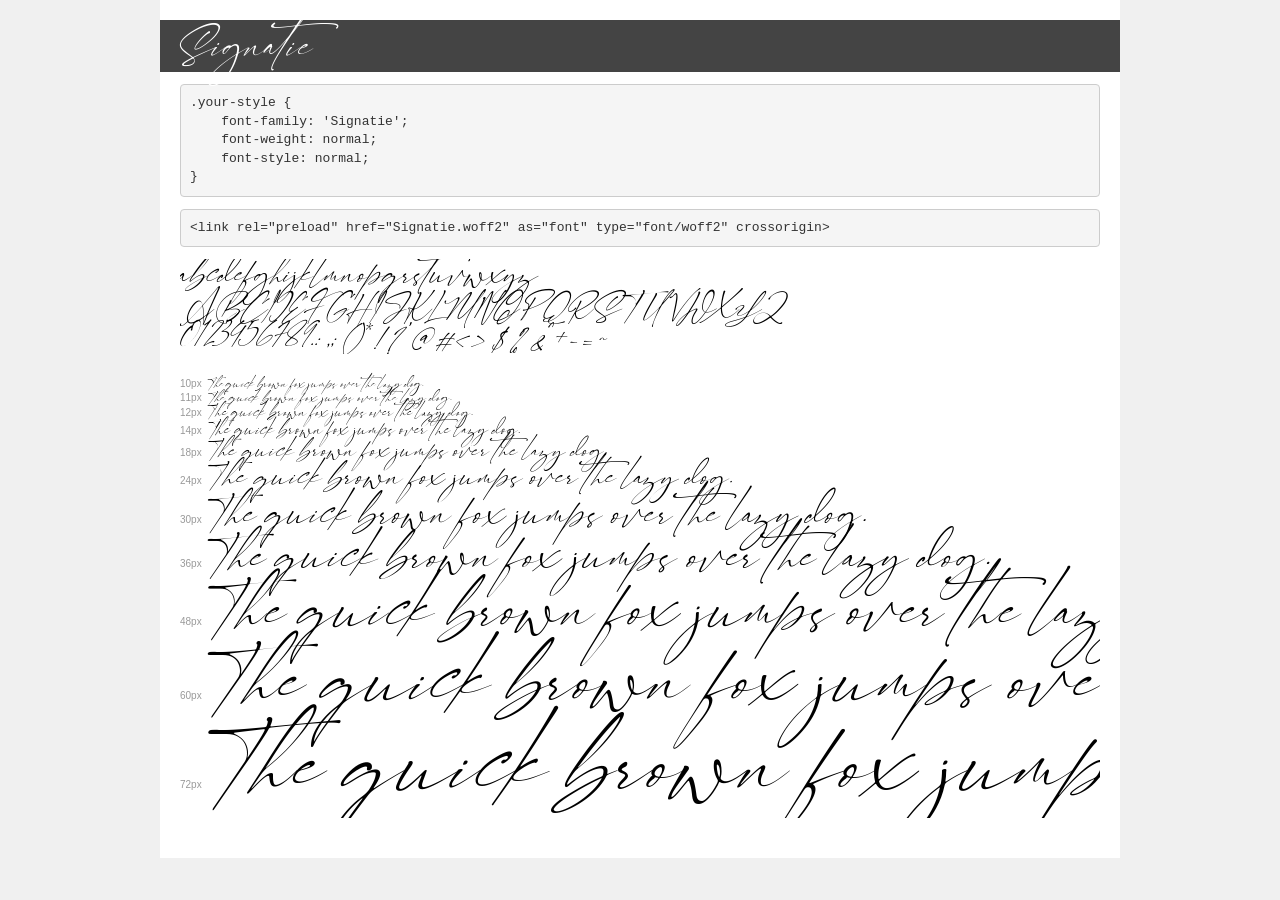
<file: assets/font/demo.html>
<!DOCTYPE html>
<html lang="en">
<head>
    <meta charset="utf-8">
    <meta http-equiv="X-UA-Compatible" content="IE=edge">
    <meta name="viewport" content="width=device-width, initial-scale=1">
    <meta name="robots" content="noindex, noarchive">
    <meta name="format-detection" content="telephone=no">
    <title>Transfonter demo</title>
    <link href="stylesheet.css" rel="stylesheet">
    <style>
        /*
        http://meyerweb.com/eric/tools/css/reset/
        v2.0 | 20110126
        License: none (public domain)
        */
        html, body, div, span, applet, object, iframe,
        h1, h2, h3, h4, h5, h6, p, blockquote, pre,
        a, abbr, acronym, address, big, cite, code,
        del, dfn, em, img, ins, kbd, q, s, samp,
        small, strike, strong, sub, sup, tt, var,
        b, u, i, center,
        dl, dt, dd, ol, ul, li,
        fieldset, form, label, legend,
        table, caption, tbody, tfoot, thead, tr, th, td,
        article, aside, canvas, details, embed,
        figure, figcaption, footer, header, hgroup,
        menu, nav, output, ruby, section, summary,
        time, mark, audio, video {
            margin: 0;
            padding: 0;
            border: 0;
            font-size: 100%;
            font: inherit;
            vertical-align: baseline;
        }
        /* HTML5 display-role reset for older browsers */
        article, aside, details, figcaption, figure,
        footer, header, hgroup, menu, nav, section {
            display: block;
        }
        body {
            line-height: 1;
        }
        ol, ul {
            list-style: none;
        }
        blockquote, q {
            quotes: none;
        }
        blockquote:before, blockquote:after,
        q:before, q:after {
            content: '';
            content: none;
        }
        table {
            border-collapse: collapse;
            border-spacing: 0;
        }
        /* demo styles */
        body {
            background: #f0f0f0;
            color: #000;
        }
        .page {
            background: #fff;
            width: 920px;
            margin: 0 auto;
            padding: 20px 20px 0 20px;
            overflow: hidden;
        }
        .font-container {
            overflow-x: auto;
            overflow-y: hidden;
            margin-bottom: 40px;
            line-height: 1.3;
            white-space: nowrap;
            padding-bottom: 5px;
        }
        h1 {
            position: relative;
            background: #444;
            font-size: 32px;
            color: #fff;
            padding: 10px 20px;
            margin: 0 -20px 12px -20px;
        }
        .letters {
            font-size: 25px;
            margin-bottom: 20px;
        }
        .s10:before {
            content: '10px';
        }
        .s11:before {
            content: '11px';
        }
        .s12:before {
            content: '12px';
        }
        .s14:before {
            content: '14px';
        }
        .s18:before {
            content: '18px';
        }
        .s24:before {
            content: '24px';
        }
        .s30:before {
            content: '30px';
        }
        .s36:before {
            content: '36px';
        }
        .s48:before {
            content: '48px';
        }
        .s60:before {
            content: '60px';
        }
        .s72:before {
            content: '72px';
        }
        .s10:before, .s11:before, .s12:before, .s14:before,
        .s18:before, .s24:before, .s30:before, .s36:before,
        .s48:before, .s60:before, .s72:before {
            font-family: Arial, sans-serif;
            font-size: 10px;
            font-weight: normal;
            font-style: normal;
            color: #999;
            padding-right: 6px;
        }
        pre {
            display: block;
            padding: 9px;
            margin: 0 0 12px;
            font-family: Monaco, Menlo, Consolas, "Courier New", monospace;
            font-size: 13px;
            line-height: 1.428571429;
            color: #333;
            font-weight: normal;
            font-style: normal;
            background-color: #f5f5f5;
            border: 1px solid #ccc;
            overflow-x: auto;
            border-radius: 4px;
        }
        /* responsive */
        @media (max-width: 959px) {
            .page {
                width: auto;
                margin: 0;
            }
        }
    </style>
</head>
<body>
<div class="page">
    <div class="demo">
        <h1 style="font-family: 'Signatie'; font-weight: normal; font-style: normal;">Signatie</h1>
        <pre title="Usage">.your-style {
    font-family: 'Signatie';
    font-weight: normal;
    font-style: normal;
}</pre>
        <pre title="Preload (optional)">
&lt;link rel=&quot;preload&quot; href=&quot;Signatie.woff2&quot; as=&quot;font&quot; type=&quot;font/woff2&quot; crossorigin&gt;</pre>
        <div class="font-container" style="font-family: 'Signatie'; font-weight: normal; font-style: normal;">
            <p class="letters">
                abcdefghijklmnopqrstuvwxyz<br>
ABCDEFGHIJKLMNOPQRSTUVWXYZ<br>
                0123456789.:,;()*!?'@#&lt;&gt;$%&^+-=~
            </p>
            <p class="s10" style="font-size: 10px;">The quick brown fox jumps over the lazy dog.</p>
            <p class="s11" style="font-size: 11px;">The quick brown fox jumps over the lazy dog.</p>
            <p class="s12" style="font-size: 12px;">The quick brown fox jumps over the lazy dog.</p>
            <p class="s14" style="font-size: 14px;">The quick brown fox jumps over the lazy dog.</p>
            <p class="s18" style="font-size: 18px;">The quick brown fox jumps over the lazy dog.</p>
            <p class="s24" style="font-size: 24px;">The quick brown fox jumps over the lazy dog.</p>
            <p class="s30" style="font-size: 30px;">The quick brown fox jumps over the lazy dog.</p>
            <p class="s36" style="font-size: 36px;">The quick brown fox jumps over the lazy dog.</p>
            <p class="s48" style="font-size: 48px;">The quick brown fox jumps over the lazy dog.</p>
            <p class="s60" style="font-size: 60px;">The quick brown fox jumps over the lazy dog.</p>
            <p class="s72" style="font-size: 72px;">The quick brown fox jumps over the lazy dog.</p>
        </div>
    </div>

</div>
</body>
</html>
</file>
<file: assets/font/stylesheet.css>
@font-face {
    font-family: 'Signatie';
    src: url('Signatie.eot');
    src: url('Signatie.eot?#iefix') format('embedded-opentype'),
        url('Signatie.woff2') format('woff2'),
        url('Signatie.woff') format('woff'),
        url('Signatie.ttf') format('truetype'),
        url('Signatie.svg#Signatie') format('svg');
    font-weight: normal;
    font-style: normal;
    font-display: swap;
}
</file>
